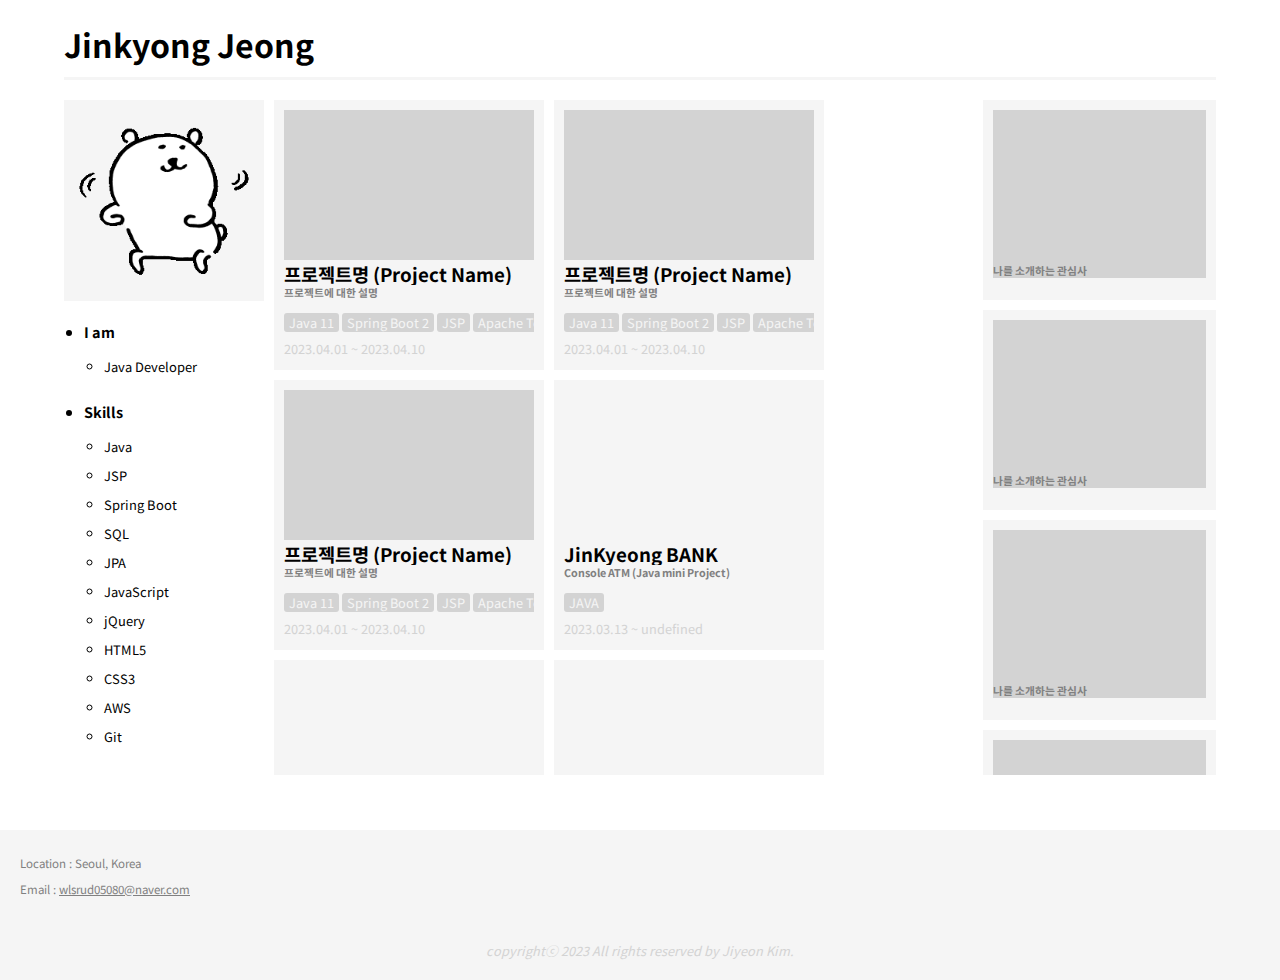
<file: index.html>
<!DOCTYPE html>
<html lang="en">

<head>
    <meta charset="UTF-8">
    <meta http-equiv="X-UA-Compatible" content="IE=edge">
    <meta name="viewport" content="width=device-width, initial-scale=1.0">

    <meta property="og:title" content="Porfolio">
    <meta property="og:description" content="정진경의 포트폴리오">
    <meta property="og:image" content="resources/images/og-image.png">

    <link rel="shortcut icon" href="https://em-content.zobj.net/thumbs/120/microsoft/319/bear_1f43b.png">
    <link rel="stylesheet" href="resources/style/index.css">
    <title>JinKyeong Jeong</title>
</head>

<body>
    <header class="mobile">
        <h1>Jinkyong Jeong</h1>
        <div class="projects-tag tag">
            <span>Projects</span>
        </div>
        <div class="interests-tag tag">
            <span>Interests</span>
        </div>
    </header>
    <div class="container">
        <header class="web">
            <h1>Jinkyong Jeong</h1>
            <div class="projects-tag tag">
                <span>Projects</span>
            </div>
            <div class="interests-tag tag">
                <span>Interests</span>
            </div>
        </header>
        <div class="contents">
            <section>
                <article class="profile">
                    <img src="/resources/images/ezgif.com-optimize.gif">
                    <ul>
                        <li>
                            <h4>I am</h4>
                            <ul>
                                <li>Java Developer</li>
                            </ul>
                        </li>
                        <li>
                            <h4>Skills</h4>
                            <ul>
                                <li>Java</li>
                                <li>JSP</li>
                                <li>Spring Boot</li>
                                <li>SQL</li>
                                <li>JPA</li>
                                <li>JavaScript</li>
                                <li>jQuery</li>
                                <li>HTML5</li>
                                <li>CSS3</li>
                                <li>AWS</li>
                                <li>Git</li>
                            </ul>
                        </li>
                        <li>
                            <h4>Education</h4>
                            <ul>
                                <li>2022.12.21 ~ 2023.05.15 : 자바(JAVA) 웹개발 프로그래밍 과정 수료</li>
                            </ul>
                        </li>
                        <li>
                            <h4>Certificates</h4>
                            <ul>
                                <li>정보처리산업기사 (2023)</li>
                                <li>보유 자격증 2</li>
                                <li>보유 자격증 3</li>
                            </ul>
                        </li>
                        <li>
                            <h4>Experience</h4>
                            <ul>
                                <li>2022.08 ~ 2023.05 : Java Instructor</li>
                                <li>2021.06 ~ 2022.08 : Java Instructor</li>
                                <li>2020.07 ~ 2021.03 : Java Instructor</li>
                                <li>2015.08 ~ 2019.10 : Java Developer</li>
                                <li>2011.10 ~ 2014.09 : Java Developer</li>
                            </ul>
                        </li>


                    </ul>
                </article>
            </section>
            <section class="projects">
                <div class="backend">
                    <article class="project-name">
                        <a target="_blank" href="about:blank">
                            <div class="project-img"></div>
                        </a>
                        <h3 class="title">프로젝트명 (Project Name)</h3>
                        <h6 class="description">프로젝트에 대한 설명</h6>
                        <div class="skills">
                            <span>Java 11</span>
                            <span>Spring Boot 2</span>
                            <span>JSP</span>
                            <span>Apache Tomcat 9</span>
                            <span>Oracle</span>
                            <span>REST API</span>
                        </div>
                        <span class="period">2023.04.01 ~ 2023.04.10</span>
                    </article>
                    <article class="project-name">
                        <a target="_blank" href="about:blank">
                            <div class="project-img"></div>
                        </a>
                        <h3 class="title">프로젝트명 (Project Name)</h3>
                        <h6 class="description">프로젝트에 대한 설명</h6>
                        <div class="skills">
                            <span>Java 11</span>
                            <span>Spring Boot 2</span>
                            <span>JSP</span>
                            <span>Apache Tomcat 9</span>
                            <span>Oracle</span>
                            <span>REST API</span>
                        </div>
                        <span class="period">2023.04.01 ~ 2023.04.10</span>
                    </article>

                    <article class="project-name">
                        <a target="_blank" href="about:blank">
                            <div class="project-img"></div>
                        </a>
                        <h3 class="title">프로젝트명 (Project Name)</h3>
                        <h6 class="description">프로젝트에 대한 설명</h6>
                        <div class="skills">
                            <span>Java 11</span>
                            <span>Spring Boot 2</span>
                            <span>JSP</span>
                            <span>Apache Tomcat 9</span>
                            <span>Oracle</span>
                            <span>REST API</span>
                        </div>
                        <span class="period">2023.04.01 ~ 2023.04.10</span>
                    </article>

                </div>
                <hr>
                <div class="frontend"></div>
            </section>
            <section class="interests">
                <article>
                    <a href="about blank">
                        <div class="likes-img"></div>
                    </a>
                    <h6>나를 소개하는 관심사</h6>
                </article>
                <article>
                    <a href="about blank">
                        <div class="likes-img"></div>
                    </a>
                    <h6>나를 소개하는 관심사</h6>
                </article>
                <article>
                    <a href="about blank">
                        <div class="likes-img"></div>
                    </a>
                    <h6>나를 소개하는 관심사</h6>
                </article>
                <article>
                    <a href="about blank">
                        <div class="likes-img"></div>
                    </a>
                    <h6>나를 소개하는 관심사</h6>
                </article>
                <article>
                    <a href="about blank">
                        <div class="likes-img"></div>
                    </a>
                    <h6>나를 소개하는 관심사</h6>
                </article>
                <article>
                    <a href="about blank">
                        <div class="likes-img"></div>
                    </a>
                    <h6>나를 소개하는 관심사</h6>
                </article>

            </section>

        </div>
    </div>
    <footer>
        <div class="info">
            <ul>
                <li>Location : Seoul, Korea</li>
                <li>Email : <a target="_blank" href="mailto: sample@gmail.com">wlsrud05080@naver.com</a></li>
            </ul>
        </div>
        <address>copyrightⓒ 2023 All rights reserved by Jiyeon Kim.</address>
    </footer>

    <script type="text/javascript" src="resources/script/index.js"></script>
</body>

</html>
</file>
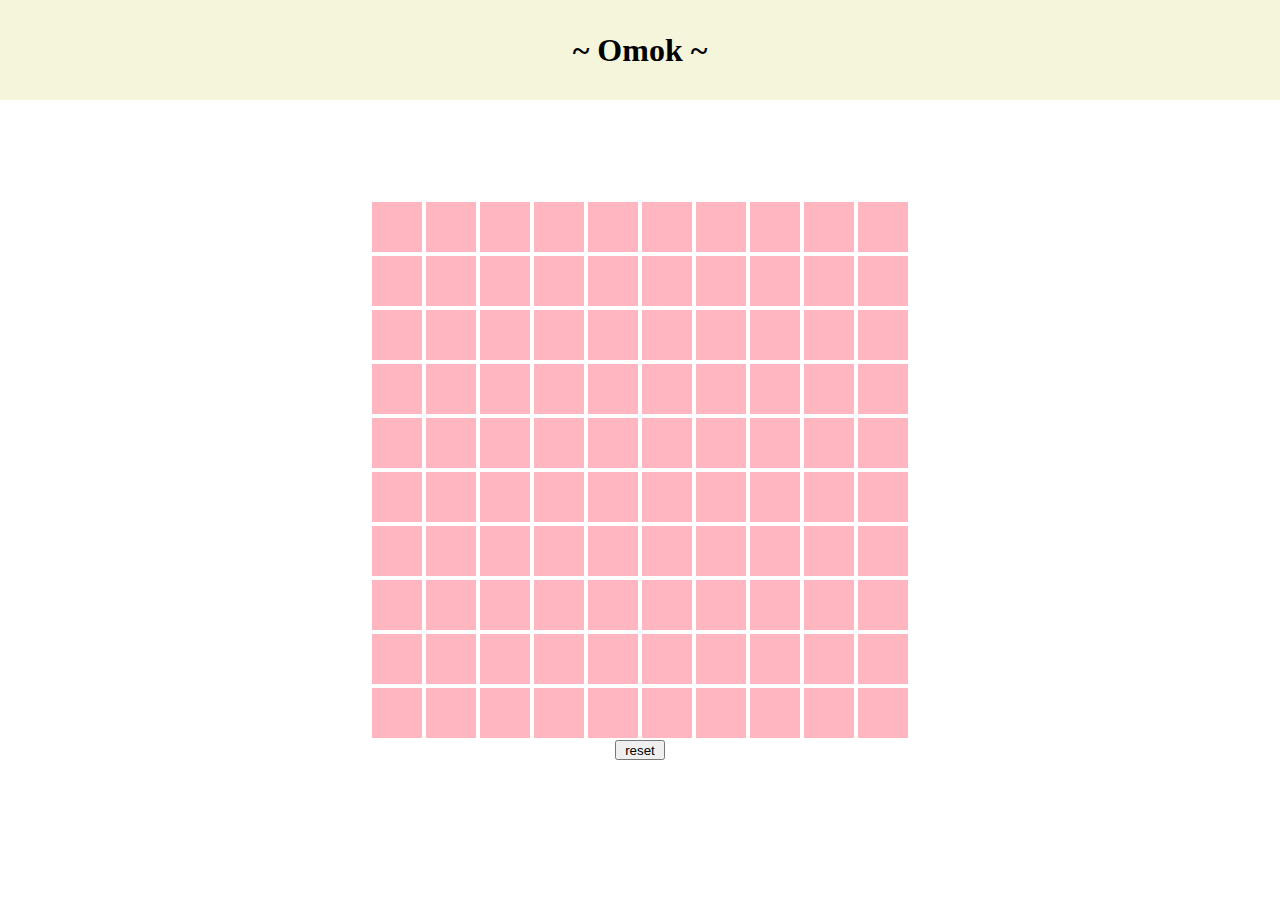
<file: Day55_omok/index.html>
<!DOCTYPE html>
<html lang="en">

<head>
    <meta charset="UTF-8">
    <meta http-equiv="X-UA-Compatible" content="IE=edge">
    <meta name="viewport" content="width=device-width, initial-scale=1.0">
    <link rel="stylesheet" href="Day55_omok.css">
    <title>Omok</title>
</head>

<body>
    <h1>~ Omok ~</h1>
    <div id="root"></div>
    <div id="btn-container">
        <button onclick = "reset()">reset</button>
    </div>

    <!-- hint : 
    css 속성, position : absolute 를 활용 
    -> 두 개의 맵을 겹쳐서 표현 가능 -->
</body>

<script type="text/javascript" src="Day55_omok.js"></script>
</html>

<!-- 로그인 확인(계정명 확인) - gh auth status
주의 : 프로젝트 작업 전 - git pull
프로젝트 작업 후
변경된 대상 모든 파일들을 스테이징 - git add --all
커밋(반드시 메시지 포함. 변경 내역을 제3자가 알아볼 수 있는 규칙으로 메세지 입력) - 자주 쓰는 거 create add update delete .... git commit -m "메세지"
푸시(로컬 프로젝트를 원격 저장소에 반영) - git push -u origin main -->
</file>
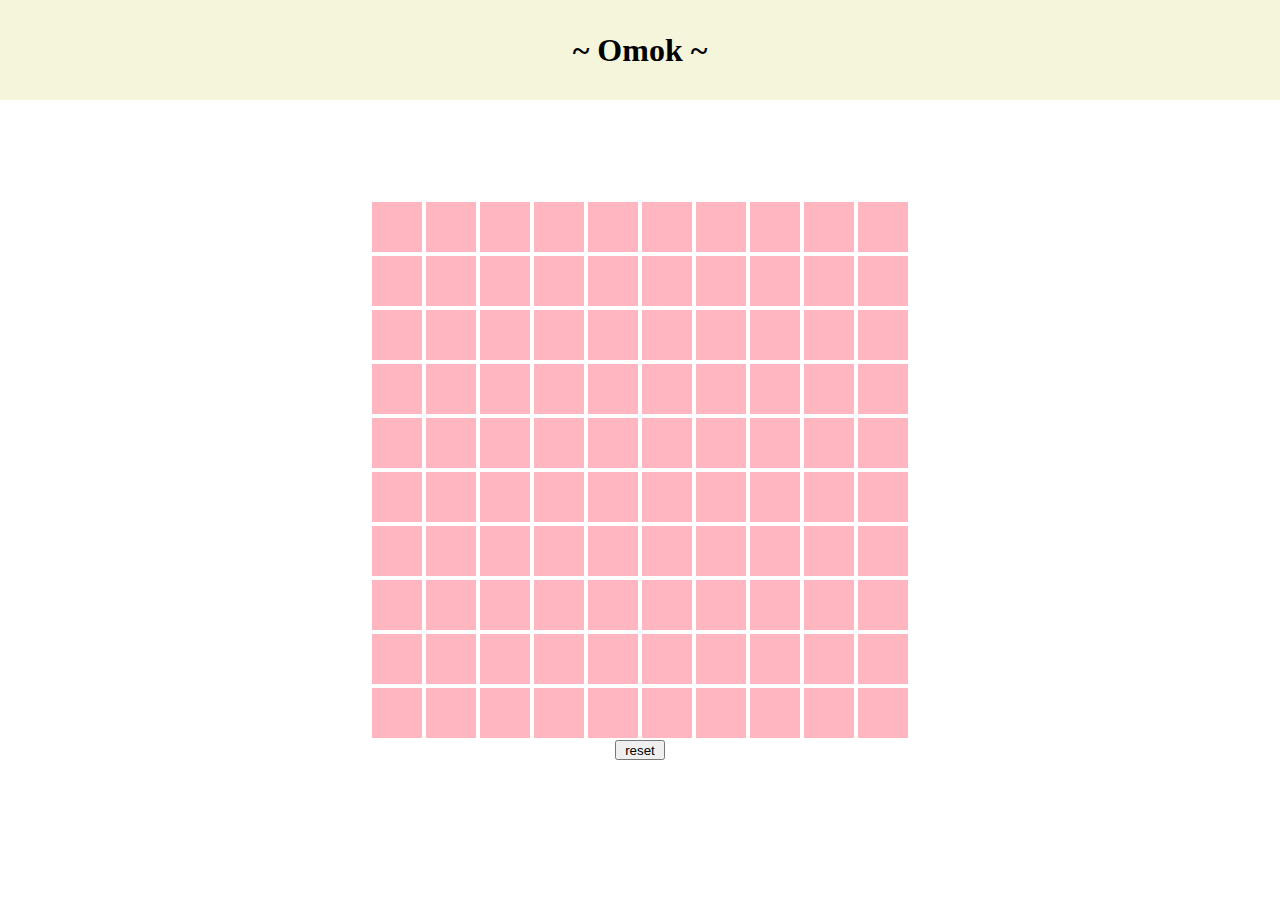
<file: Day55_omok/Day55_omok.html>
<!DOCTYPE html>
<html lang="en">

<head>
    <meta charset="UTF-8">
    <meta http-equiv="X-UA-Compatible" content="IE=edge">
    <meta name="viewport" content="width=device-width, initial-scale=1.0">
    <link rel="stylesheet" href="Day55_omok.css">
    <title>Omok</title>
</head>

<body>
    <h1>~ Omok ~</h1>
    <div id="root"></div>
    <div id="btn-container">
        <button onclick = "reset()">reset</button>
    </div>

    <!-- hint : 
    css 속성, position : absolute 를 활용 
    -> 두 개의 맵을 겹쳐서 표현 가능 -->
</body>

<script type="text/javascript" src="Day55_omok.js"></script>
</html>
</file>
<file: resources/style/index.css>
@import url('https://fonts.googleapis.com/css2?family=Noto+Sans+KR:wght@100;400&display=swap');

* {
    margin: 0;
    padding: 0;
    border-collapse: collapse;
    font-family: 'Noto Sans KR', sans-serif;
}

a {
    color: grey;
    /* text-decoration: none; */
}

::selection {
    background-color: #FBFFB1;
}

.container {
    display: grid;
    grid-template-columns: 100%;
    grid-template-rows: 100px 75vh;

    width: 90%;
    height: 90vh;
    margin: auto;
}

.contents {
    display: grid;
    grid-template-columns: 200px 3fr 1fr;
    gap: 10px;
}

section {
    overflow-y: scroll;
}

section::-webkit-scrollbar {
    display: none;
}

.profile>img {
    width: 90%;
    padding: 10px;
    background-color: whitesmoke;
}

.projects div.backend, 
.projects div.frontend 
{
    display: flex;
    flex-wrap: wrap;
    gap: 10px;
}

hr {
    width: 85%;
    margin: 40px 0;
    border: dashed 1px whitesmoke;
}

.interests {
    gap: 10px;
}

.projects article {
    width: 250px;
    height: 250px;
    padding: 10px;
    background-color: whitesmoke;
}

.projects article>h3,
.projects article>h6,
.projects article>div,
.projects article>span {
    width: 100%;
    height: 25px;
    overflow-x: scroll;
    overflow-y: hidden;
}

.projects article>h3::-webkit-scrollbar,
.projects article>h6::-webkit-scrollbar,
.projects article>div::-webkit-scrollbar,
.projects article>span::-webkit-scrollbar {
    display: none;
}

.project-img {
    height: 60%;
    filter: grayscale(1);
    background-size: cover;
    background-color: lightgrey;
}

.projects article:hover {
    border-bottom: solid 2px #f797c7;
}

.projects article:hover .project-img {
    filter: grayscale(0);
}

.skills {
    display: flex;
    align-items: center;
}

.skills>span {
    color: whitesmoke;
    font-size: 0.8em;
    border: none;
    border-radius: 3px;
    padding: 0 5px;
    margin-right: 3px;
    background-color: lightgrey;
    white-space: nowrap;
}

.skills>span:hover {
    background-color: #f797c7;
}

.description {
    color: grey;
}

.period {
    color: lightgrey;
    font-size: 0.8em;
}

.interests>article {
    height: 20vh;
    padding: 10px;
    margin-bottom: 10px;
    background-color: whitesmoke;
}

.likes-img {
    height: 85%;
    filter: grayscale(1);
    background-size: cover;
    background-color: lightgrey;
}

.interests>article:hover .likes-img {
    filter: grayscale(0);
}

.interests>article>h6 {
    color: grey;
    background-color: lightgrey;
}

.interests>article:hover>h6 {
    background-color: #FBFFB1;
}

.interests>article>h6::selection {
    background-color: #f797c7;
}

header {
    display: flex;
    justify-content: space-between;
    align-items: end;
    border-bottom: solid 3px whitesmoke;
    padding: 10px 0;
    margin-bottom: 20px;
}

header.mobile {
    display: none;
}

header>.tag {
    display: none;
    color: whitesmoke;
    padding: 0 5px;
    background-color: #f797c7;
}

h4 {
    padding: 10px 0;
}

ul {
    margin-left: 20px;
}

li {
    padding: 5px 0;
    font-size: 0.9em;
}

footer {
    display: flex;
    flex-direction: column;
    justify-content: space-around;

    width: 100vw;
    height: 150px;
    background-color: whitesmoke;
    font-size: 0.8em;
    margin-top: 20px;
}

footer ul {
    color: grey;
    list-style: none;
}

address {
    color: lightgrey;
    text-align: center;
}

@media screen and (max-width : 760px) {

    hr {
        width: 100%;
    }

    header.mobile {
        display: flex;
        position: fixed;
        z-index: 1;
        width: 90%;
        padding: 20px 30px;
        margin-bottom: 20px;
        background-color: white;
    }

    header.web {
        display: none;
    }

    .container {
        padding-top: 100px;
    }

    .container,
    .contents {
        display: flex;
        flex-direction: column;
    }

    .container {
        height: auto;
    }

    .profile>img {
        display: none;
    }

    .projects {
        order: -1;
    }

    .projects article,
    .interests>article {
        width: 85vw;
        height: 70vw;
    }
}
</file>
<file: Day55_omok/Day55_omok.css>
*{
    padding : 0;
    margin : 0;
}

h1{
    display: flex;
    align-items: center;
    justify-content: center;
    background-color: beige;
    height: 100px;
    margin-bottom: 100px;
}

#root{
    display: flex;
    flex-flow : wrap column;
    align-items: center;
    justify-content: center;
}

button{
    width: 50px;
    height: 20px;
}

#btn-container{
    display: flex;
    flex-direction: row;
    align-items: center;
    justify-content: center;
    list-style : none;
}

ul{
    display: flex;
    flex-direction: row;
    align-items: center;
    justify-content: center;
    list-style: none;
}

li{
    display: block;
    width: 50px;
    height: 50px;
    margin: 2px;
    background-color: lightpink;
    background-size: contain;
    background-position: center;
}

li:hover{
    background-color: lightcoral;
}
</file>
